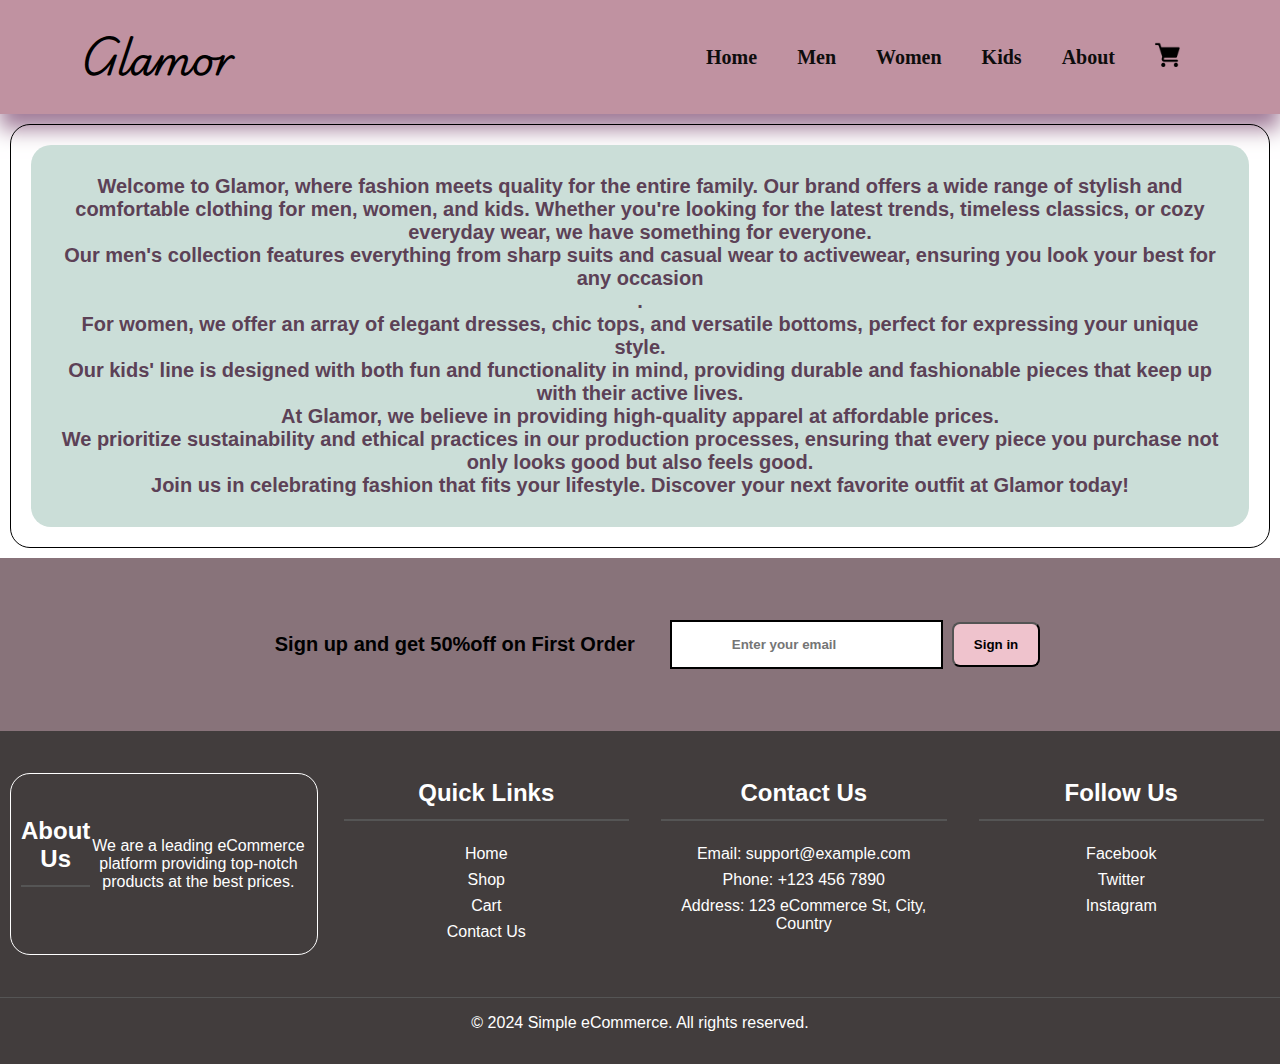
<file: ecommerce/about.html>
<!DOCTYPE html>
<html lang="en">
<head>
    <meta charset="UTF-8">
    <meta name="viewport" content="width=device-width, initial-scale=1.0">
    <title>Product Listing</title>
    <!---<link rel="stylesheet" href="style2.css">-->
    <link rel="stylesheet" href="style.css">
    <link rel="preconnect" href="https://fonts.googleapis.com">
<link rel="preconnect" href="https://fonts.gstatic.com" crossorigin>
<link href="https://fonts.googleapis.com/css2?family=Playwrite+NZ:wght@100..400&display=swap" rel="stylesheet">
</head>
<body>
    <section class="header">
        <div class="logo">
            Glamor</div>
        <div>
            <ul id="navbar">
                <li><a href="index.html">Home</a></li>
                <li><a href="men.html">Men</a></li>
                <li><a href="women.html">Women</a></li>
                <li><a href="kids.html">Kids</a></li>
                <li><a href="about.html">About</a></li>
                <li><a href="cart.html"><img src="img/grocery-store.png" height="25vh" width="25vw"></a></li>
</ul>
</div>
</section>

<div class="about">
    <div class="brand">
        Welcome to Glamor, where fashion meets quality for the entire family. Our brand offers a wide range of stylish and comfortable clothing for men, women, and kids. Whether you're looking for the latest trends, timeless classics, or cozy everyday wear, we have something for everyone.

<p>Our men's collection features everything from sharp suits and casual wear to activewear, ensuring you look your best for any occasion</p>. <p>For women, we offer an array of elegant dresses, chic tops, and versatile bottoms, perfect for expressing your unique style.</p><p> Our kids' line is designed with both fun and functionality in mind, providing durable and fashionable pieces that keep up with their active lives.</p>

<p>At Glamor, we believe in providing high-quality apparel at affordable prices. </p><p>We prioritize sustainability and ethical practices in our production processes, ensuring that every piece you purchase not only looks good but also feels good.</p>

Join us in celebrating fashion that fits your lifestyle. Discover your next favorite outfit at Glamor today!
    </div>
</div>
<section id="signup">
    <div class="sign">
        <p>Sign up and get 50%off on First Order</p>
        <input type="email" placeholder="Enter your email">
    </div>
    <div class="signin">
        <button>Sign in</button>
    </div>
</section>

<footer>
    <div class="footer-container">
        <div class="footer-section about">
            <h2>About Us</h2>
            <p>We are a leading eCommerce platform providing top-notch products at the best prices.</p>
        </div>
        <div class="footer-section links">
            <h2>Quick Links</h2>
            <ul>
                <li><a href="#">Home</a></li>
                <li><a href="#">Shop</a></li>
                <li><a href="#">Cart</a></li>
                <li><a href="#">Contact Us</a></li>
            </ul>
        </div>
        <div class="footer-section contact">
            <h2>Contact Us</h2>
            <ul>
                <li>Email: support@example.com</li>
                <li>Phone: +123 456 7890</li>
                <li>Address: 123 eCommerce St, City, Country</li>
            </ul>
        </div>
        <div class="footer-section social">
            <h2>Follow Us</h2>
            <ul>
                <li><a href="#">Facebook</a></li>
                <li><a href="#">Twitter</a></li>
                <li><a href="#">Instagram</a></li>
            </ul>
        </div>
    </div>
    <div class="footer-bottom">
        <p>&copy; 2024 Simple eCommerce. All rights reserved.</p>
    </div>
</footer>    
       

</body>
<script src="scripts.js"></script>
</file>
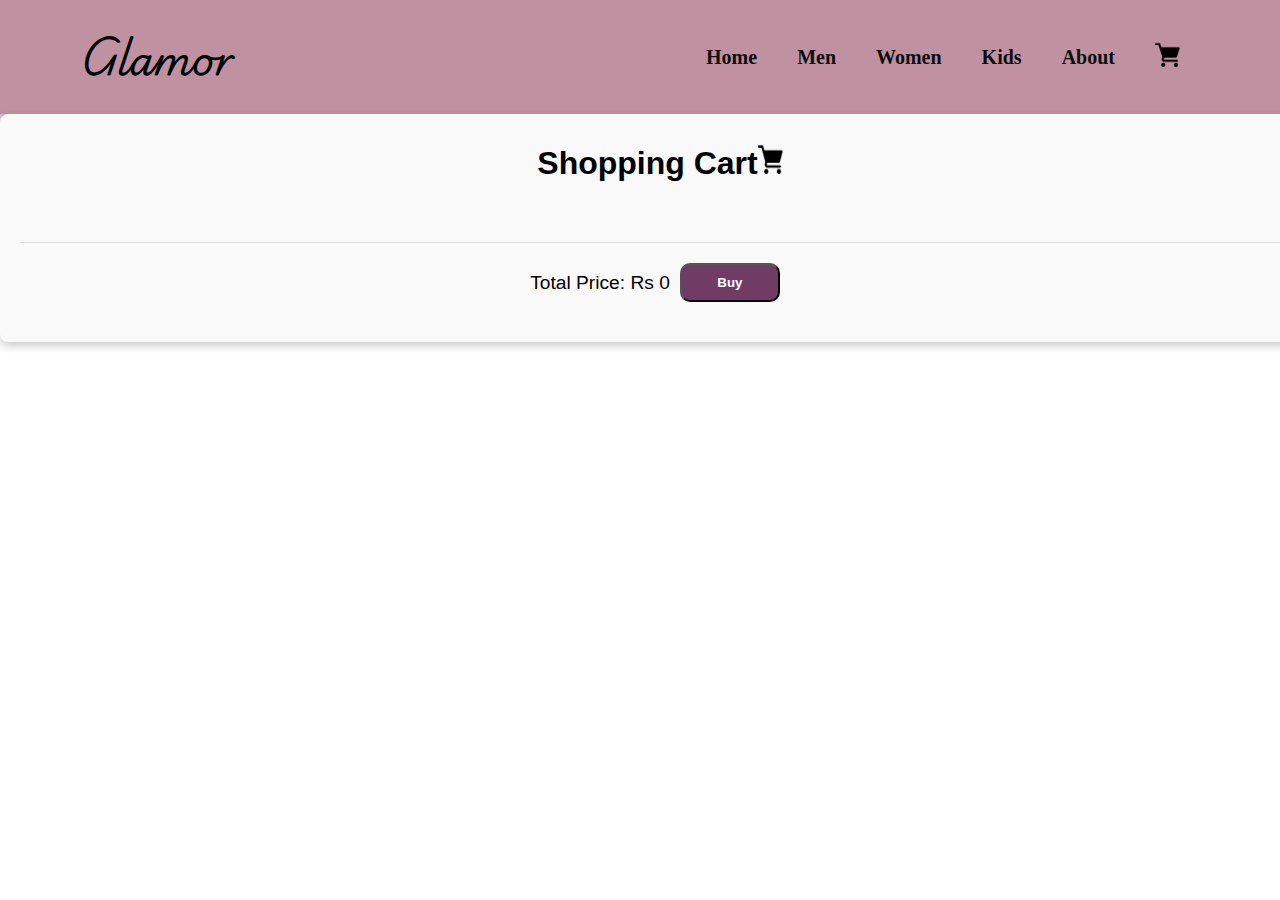
<file: ecommerce/cart.html>
<!DOCTYPE html>
<html lang="en">
<head>
    <meta charset="UTF-8">
    <meta name="viewport" content="width=device-width, initial-scale=1.0">
    <title>Product Listing</title>
    <link rel="stylesheet" href="style2.css">
    <link rel="stylesheet" href="style.css">
    <link rel="preconnect" href="https://fonts.googleapis.com">
<link rel="preconnect" href="https://fonts.gstatic.com" crossorigin>
<link href="https://fonts.googleapis.com/css2?family=Playwrite+NZ:wght@100..400&display=swap" rel="stylesheet">
</head>
<body>
    <section class="header">
        <div class="logo">
            Glamor</div>
        <div>
            <ul id="navbar">
                <li><a href="index.html">Home</a></li>
                <li><a href="men.html">Men</a></li>
                <li><a href="women.html">Women</a></li>
                <li><a href="kids.html">Kids</a></li>
                <li><a href="about.html">About</a></li>
                <li><a href="cart.html"><img src="img/grocery-store.png" height="25vh" width="25vw"></a></li>
</ul>

       

</body>
<script src="scripts.js"></script>
<script src="script1.js"></script>


</html>
</file>
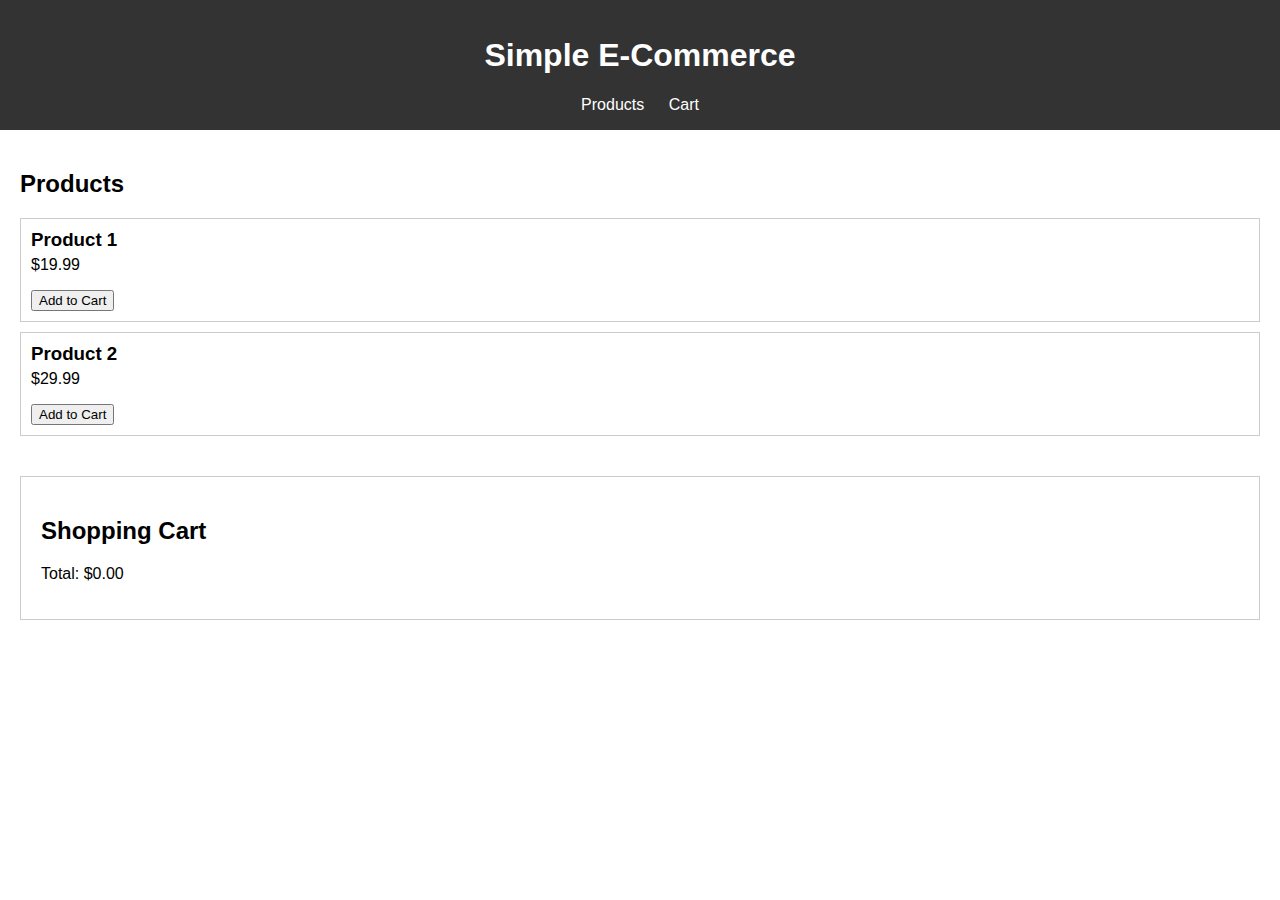
<file: ecommerce/index1.html>
<!DOCTYPE html>
<html lang="en">
<head>
    <meta charset="UTF-8">
    <meta name="viewport" content="width=device-width, initial-scale=1.0">
    <title>Simple E-Commerce</title>
    <link rel="stylesheet" href="styles.css">
</head>
<body>
    <header>
        <h1>Simple E-Commerce</h1>
        <nav>
            <a href="#products">Products</a>
            <a href="#cart">Cart</a>
        </nav>
    </header>

    <main>
        <section id="products" class="products">
            <h2>Products</h2>
            <div class="product" data-id="1" data-name="Product 1" data-price="19.99">
                <h3>Product 1</h3>
                <p>$19.99</p>
                <button onclick="addToCart(this)">Add to Cart</button>
            </div>
            <div class="product" data-id="2" data-name="Product 2" data-price="29.99">
                <h3>Product 2</h3>
                <p>$29.99</p>
                <button onclick="addToCart(this)">Add to Cart</button>
            </div>
            <!-- Add more products as needed -->
        </section>

        <section id="cart" class="cart">
            <h2>Shopping Cart</h2>
            <ul id="cart-items"></ul>
            <p>Total: $<span id="total-price">0.00</span></p>
        </section>
    </main>

    <script src="script.js"></script>
</body>
</html>
</file>
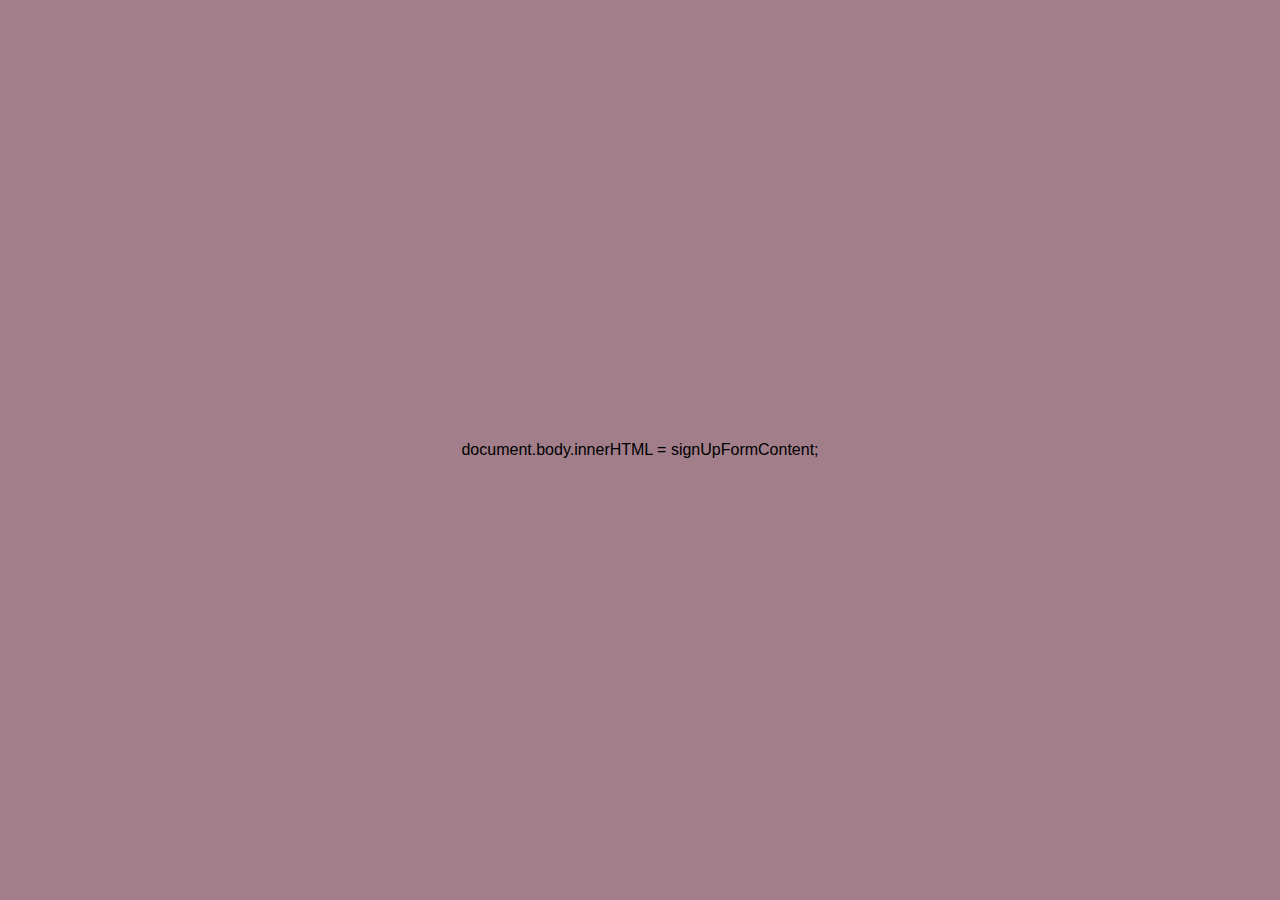
<file: ecommerce/signup.html>
<!DOCTYPE html>
<html lang="en">
<head>
    <meta charset="UTF-8">
    <meta name="viewport" content="width=device-width, initial-scale=1.0">
    <title>Sign In Form</title>
    <style>
        body {
            font-family: Arial, sans-serie;
            background-color: #a17e8a;
            display: flex;
            justify-content: center;
            align-items: center;
            height: 100vh;
            margin: 0;
        }
        .form-container {
            background-color: white;
            padding: 2em;
            border: 1px solid #ddd;
            border-radius: 5px;
            box-shadow: 0 0 10px rgba(0, 0, 0, 0.1);
        }
        .form-container h2 {
            margin-top: 0;
        }
        .form-container input, .form-container button {
            display: block;
            width: 100%;
            margin-bottom: 1em;
            padding: 0.5em;
            font-size: 1em;
        }
        .form-container button {
            background-color: #28a745;
            color: white;
            border: none;
            cursor: pointer;
        }
        .form-container .switch-button {
            background-color: #007bff;
        }
    </style>

            document.body.innerHTML = signUpFormContent;
        
    </script>
</body>
</html>
</file>
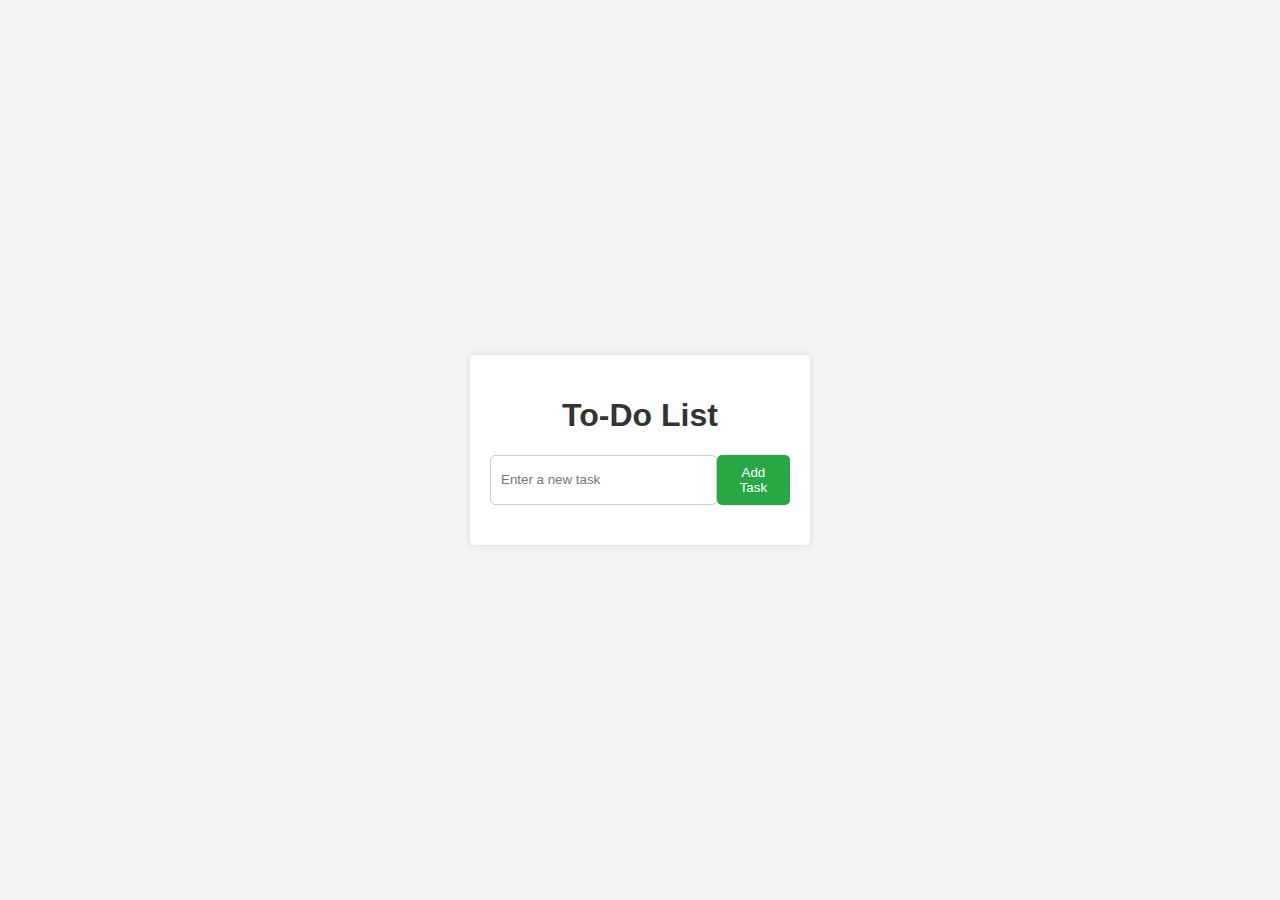
<file: todo/index1.html>
<!DOCTYPE html>
<html lang="en">
<head>
    <meta charset="UTF-8">
    <meta name="viewport" content="width=device-width, initial-scale=1.0">
    <title>To-Do List</title>
    <link rel="stylesheet" href="styles.css">
</head>
<body>
    <div class="container">
        <h1>To-Do List</h1>
        <div class="input-container">
            <input type="text" id="taskInput" placeholder="Enter a new task">
            <button onclick="addTask()">Add Task</button>
        </div>
        <ul id="taskList">
            
        </ul>
    </div>
    <script src="scripts.js"></script>
</body>
</html>
</file>
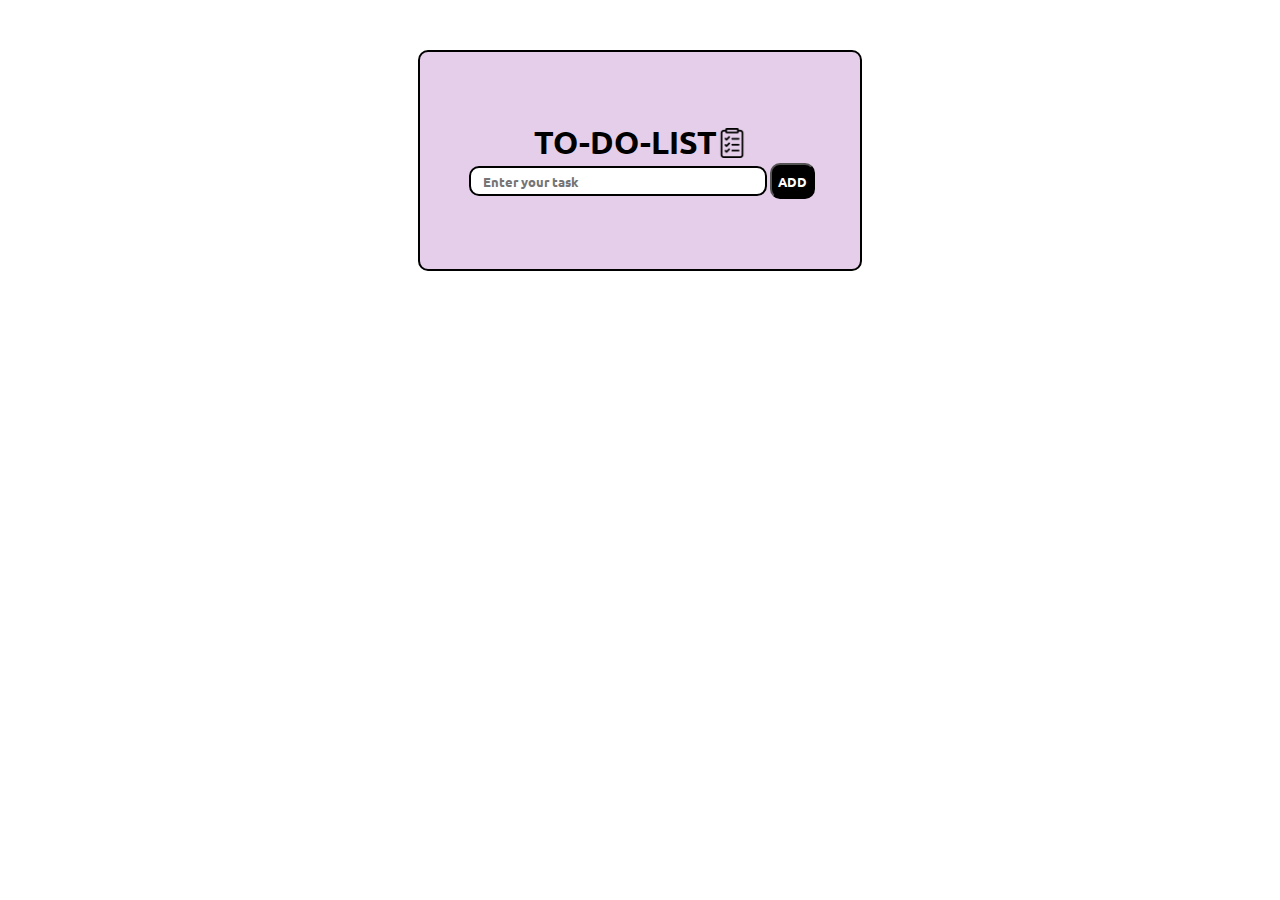
<file: todo/todolist.html>
<!DOCTYPE html>
<html lang="en">
<head>
    <meta charset="UTF-8">
    <meta name="viewport" content="width=device-width, initial-scale=1.0">
    <title>TO-DO-LIST</title>
    <link rel="stylesheet" href="style.css">
    <link rel="preconnect" href="https://fonts.googleapis.com">
<link rel="preconnect" href="https://fonts.gstatic.com" crossorigin>
<link href="https://fonts.googleapis.com/css2?family=Ubuntu:ital,wght@0,300;0,400;0,500;0,700;1,300;1,400;1,500;1,700&display=swap" rel="stylesheet">
</head>
<body>
    <div class="cotent">
    <div class="container">
        <div class="heading">
            <h1 class="title">TO-DO-LIST</h1>
            <img src="assets/to-do-list.png" height="30px" width="30px">
        </div>
        <div class="task">
            <input type="text" id="text"  placeholder="Enter your task">
            <Button onclick="add()" id="btn">ADD</Button>
        </div>
        <div class="added">
            <ul id="list">
                <!--<li class="checked">tas1</li></li>-->
            
                
                
            </ul>
        </div>
    </div>
    </div>
    <script src="script3.js"></script>
    <audio id="clicksound" src="assets/click-button-app-147358.mp3" data-duration="0.02s"></audio>
    <audio id="checksound" src="assets/click-button-140881.mp3" data-duration="0.02s"></audio>
</body>
</html>
</file>
<file: ecommerce/style2.css>
body {
    margin: 0;
    padding: 0;
}

.tagline1
{
    font-family: 'Gill Sans', 'Gill Sans MT', Calibri, 'Trebuchet MS', sans-serif;
    display:flex;
    padding:0px;
    
    
}

.product-list {
    display: flex;
    flex-wrap: wrap;
    justify-content: center;
    padding: 20px;
}

.product-item {
    background-color: #fff;
    border: 1px solid #ddd;
    border-radius: 4px;
    box-shadow: 0 2px 5px rgba(0, 0, 0, 0.1);
    margin: 20px;
    padding: 20px;
    width: 200px;
    text-align: center;
}

.product-item h2 {
    font-size: 20px;
    margin: 0 0 10px;
}

.product-item .price {
    font-size: 18px;
    color: #555;
    margin: 10px 0;
}

.product-item .rating {
    font-size: 16px;
    color: #ffa500;
    margin: 10px 0;
}

.product-item .size-options {
    margin: 10px 0;
}

.product-item .size-options label {
    margin-right: 10px;
}

.product-item .size-options select {
    padding: 5px;
    font-size: 14px;
}

.product-item .add-to-bag {
    background-color: #a17195;
    border: none;
    color: #fff;
    padding: 10px 20px;
    font-size: 16px;
    cursor: pointer;
    transition: background-color 0.3s;
}

.product-item .add-to-bag:hover {
    background-color: #ff4500;
}
</file>
<file: ecommerce/style.css>
*
{
    margin:0;
    padding:0;
}
body{
    width:100%;
}
.header
{
    display:flex;
    justify-content:space-between;
    align-items: center;
    align-content:center;
    padding:20px 80px;
    background-color: rgb(192, 146, 161);
    box-shadow: 0px 15px 20px rgb(160, 123, 152);
}
.logo
{
 font-family: "Playwrite NZ", cursive;
 font-size: 3vw;
 font-weight:100px;

}
#navbar
{
    display:flex;
    align-items: center;
    justify-content:center;

}
#navbar li
{
    list-style: none;
    padding:0 20px;
}
#navbar li a
{
    text-decoration: none;
    font-size:20px;
    font-weight: 600;
    color: rgb(14, 13, 13);
    transition: 0.3s ease;
}
#navbar li a:hover{
    color:rgb(65, 20, 71);
    border-bottom:2px solid ;
}
#hero
{
    background-color: rgb(221, 232, 236);
    display:flex;
    justify-content: space-between;
    align-items: center;
}
.photo
{
    margin:10px;
}
.tagline
{
    padding-left: 90px;
    font-family: 'Gill Sans', 'Gill Sans MT', Calibri, 'Trebuchet MS', sans-serif;
    font-size:35px;

}
.stunning
{
    color:rgb(110, 71, 84)
}
#till
{
    color:rgb(156, 52, 87)
}
#oo
{
    text-decoration: underline;
    color:rgb(88, 61, 67);
    font-size: 25px;

}
#featured
{
    display:flex;
    justify-content: center;
    align-items: center;
    margin:10px;
}
#featured div
{
    padding:15px;
    border:5px solid rgb(85, 75, 80);
    margin:20px;
    font-size: 30px;
    font-weight: 20px;
    font-family:'Gill Sans', 'Gill Sans MT', Calibri, 'Trebuchet MS', sans-serif;
    text-align: center;
    
    
}
.menitem
{
    margin:15px;

}
.womenitem
{
    margin-right:15px;
}
#whyshopwithus
{
    display:flex;
    justify-content:center;
    align-items: center;
    flex-direction: column;
    box-shadow: 0px 5px 15px rgb(131, 143, 67);
    
}
#whyshopwithus h1
{
    font-family: 'Gill Sans', 'Gill Sans MT', Calibri, 'Trebuchet MS', sans-serif;

}
#whyshopwithus hr
{
    color: yellow;
}
#remarks
{
    display:flex;
    text-align:center;
}
#remarks div
{
    padding:20px;
}
#signup
{
    display:flex;
    justify-content: center;
    
    align-items:center;
    padding:40px;
    background-color: rgb(136, 115, 122);
}
.sign{
    display:flex;
    justify-content: center;
    align-items: center;
    

}
#signup p
{
    padding:20px;
    margin:15px;
    font-family: 'Gill Sans', 'Gill Sans MT', Calibri, 'Trebuchet MS', sans-serif;
    font-weight: 700;
    font-size: 20px;

}
#signup input
{
    padding-top: 0px;
    padding-left:60px;
    padding-right:60px;
    height:5vh;
    font-family: 'Gill Sans', 'Gill Sans MT', Calibri, 'Trebuchet MS', sans-serif;
    outline: none;
    border:2px solid;
    font-weight: 700;
}
#signup button{
    background-color: rgb(239, 195, 205);
    font-family: 'Gill Sans', 'Gill Sans MT', Calibri, 'Trebuchet MS', sans-serif;
    border-radius: 8px;
    margin-left: 9px;
    padding-top: 10px;
    padding-bottom: 10px;
    padding-left:20px;
    padding-right:20px;
    height:5vh;
    font-weight: 700;

}
/* Footer Styles */
footer {
    background-color: #423d3d;
    color: white;
    padding: 2em 0;
    text-align: center;
    font-family: 'Gill Sans', 'Gill Sans MT', Calibri, 'Trebuchet MS', sans-serif;
}

.footer-container {
    display: flex;
    justify-content: space-around;
    flex-wrap: wrap;
}

.footer-section {
    flex: 1;
    margin: 1em;
    min-width: 200px;
}

.footer-section h2 {
    border-bottom: 2px solid #555;
    padding-bottom: 0.5em;
    margin-bottom: 1em;
}

.footer-section ul {
    list-style: none;
    padding: 0;
}

.footer-section ul li {
    margin: 0.5em 0;
}

.footer-section ul li a {
    color: white;
    text-decoration: none;
}

.footer-section ul li a:hover {
    text-decoration: underline;
}

.footer-bottom {
    border-top: 1px solid #555;
    padding-top: 1em;
    margin-top: 2em;
}
/* Style for the cart container */
.cart {
    top: 10%;
    right: 2%;
    width: 100%;
    max-height: 80%;
    overflow-y: auto;
    background-color: #f9f9f9;
    box-shadow: 0 4px 8px rgba(0, 0, 0, 0.2);
    border-radius: 8px;
    padding: 20px;
    z-index: 1000;
    display: flex;
    flex-direction: column;
    gap: 20px;
}


.cart h2 {
    text-align: center;
    margin-bottom: 10px;
    font-family:'Gill Sans', 'Gill Sans MT', Calibri, 'Trebuchet MS', sans-serif;
    font-size: 2em;
    padding:10px
}


.cart-item {
    display: flex;
    align-items: center;
    justify-content: space-between;
    padding: 10px;
    background-color: #fff;
    border: 1px solid #ddd;
    border-radius: 8px;
    margin-bottom: 10px;
}

.cart-item img {
    height: 50px;
    width: 50px;
    object-fit: cover;
    border-radius: 4px;
}

.cart-item p {
    margin: 0 10px;
    font-family: 'Gill Sans', 'Gill Sans MT', Calibri, 'Trebuchet MS', sans-serif;
    font-size: 1.2em;
}

.cart-item button {
    background-color: #703c66;
    color: white;
    border: none;
    border-radius: 4px;
    padding: 1vh 5vw;
    cursor: pointer;
    font-family: 'Gill Sans', 'Gill Sans MT', Calibri, 'Trebuchet MS', sans-serif;
    font-size: 1.2em;
}

.cart-item button:hover {
    background-color: #a982a2;
}


.total-price {
    font-family:'Gill Sans', 'Gill Sans MT', Calibri, 'Trebuchet MS', sans-serif;
    font-size: 1.2em;
    text-align: right;
    padding: 10px;
    border-top: 1px solid #ddd;
    display:flex;
    justify-content: center;
    align-items: center;
    align-content: center;
}

.total-price span {
    font-weight: bold;
    color: #333;
}
.total-price button
{
    color: white;
    background-color: #703c66;
    border-radius: 10px;
    font-family: 'Gill Sans', 'Gill Sans MT', Calibri, 'Trebuchet MS', sans-serif;
    font-weight: 600;
    padding:10px;
    margin:10px;
    width:100px;
}
.about
{
    display: flex;
    justify-content: center;
    align-items: center;
    text-align: center;
    padding: 10px;
    margin:10px;
    border: 1px solid;
    border-radius: 20px;
    
}
.brand
{
    display: flex;
    flex-direction: column;
    justify-content: center;
    color: #5c4156;
    background-color: rgb(203, 222, 216);
    font-family: 'Gill Sans', 'Gill Sans MT', Calibri, 'Trebuchet MS', sans-serif;
    font-weight: 600;
    border-radius:20px ;
    padding: 30px;
    margin: 10px;
    font-size:20px ;

}
</file>
<file: ecommerce/styles.css>
body {
    font-family: Arial, sans-serif;
    margin: 0;
    padding: 0;
}

header {
    background-color: #333;
    color: #fff;
    padding: 1rem;
    text-align: center;
}

nav a {
    color: #fff;
    text-decoration: none;
    margin: 0 10px;
}

main {
    padding: 20px;
}

.products {
    margin-bottom: 40px;
}

.product {
    border: 1px solid #ccc;
    padding: 10px;
    margin-bottom: 10px;
}

.product h3 {
    margin: 0;
}

.product p {
    margin-top: 5px;
}

.cart {
    border: 1px solid #ccc;
    padding: 20px;
}

.cart-item {
    margin-bottom: 10px;
}

.cart-item button {
    margin-left: 10px;
    color: red;
    cursor: pointer;
}
</file>
<file: todo/styles.css>
body {
    font-family: Arial, sans-serif;
    background-color: #f4f4f4;
    margin: 0;
    padding: 0;
    display: flex;
    justify-content: center;
    align-items: center;
    height: 100vh;
}

.container {
    background-color: white;
    padding: 20px;
    border-radius: 5px;
    box-shadow: 0 0 10px rgba(0, 0, 0, 0.1);
    width: 300px;
    margin:;
}

h1 {
    text-align: center;
    color: #333;
}

.input-container {
    display: flex;
    justify-content: space-between;
    margin-bottom: 20px;
}

input[type="text"] {
    width: 70%;
    padding: 10px;
    border: 1px solid #ccc;
    border-radius: 5px;
}

button {
    padding: 10px;
    border: none;
    background-color: #28a745;
    color: white;
    border-radius: 5px;
    cursor: pointer;
}

button:hover {
    background-color: #218838;
}

ul {
    list-style: none;
    padding: 0;
}

li {
    background-color: #f9f9f9;
    margin: 5px 0;
    padding: 10px;
    border-radius: 5px;
    display: flex;
    justify-content: space-between;
    align-items: center;
}

li .delete-btn {
    background-color: #dc3545;
    color: white;
    border: none;
    padding: 5px 10px;
    border-radius: 5px;
    cursor: pointer;
}

li .delete-btn:hover {
    background-color: #c82333;
}
</file>
<file: todo/style.css>
* {
  margin: 0;
  padding: 0;
}

.heading {
  display: flex;
  justify-content: center;
  align-items: center; 
  font-family: "Ubuntu", sans-serif;
  font-weight: 800;
  font-style: normal;/* Adjusted from align-content */
}

.container {
  display: flex;
  flex-direction: column;
  align-items: center;
  padding: 70px;
  background-color: rgb(229, 206, 233);
  margin: 50px auto;
  width: 300px;
  border-radius: 10px;
  border: 2px solid;
}

.task {
  display:flex;
  justify-content: space-between;
  
}

#text {
  border: 2px solid black;
  margin:3px;
  padding-left:12px;
  padding-right:12px;
  padding-top: 3px;
  padding-bottom: 3px;
  height: 20px;
  width:270px;
  cursor: pointer;
  outline: none;
  text-align: left;
  border-radius: 10px;
  font-family: "Ubuntu", sans-serif;
  font-weight: 800;
  font-style: normal;
}

#btn {
  color: white;
  background-color: black;
  padding: 6px;
  cursor: pointer;
  border-radius: 10px;
  font-family: "Ubuntu", sans-serif;
  font-weight: 800;
  font-style: normal;
  transition: smooth 0.33s;
}

#text:focus {
  border: 2px solid black;
}

#btn:hover {
  background-color: rgb(36, 35, 35);
}

.added {
  width: 100%;   
}

ul li {
  list-style-type: none;
  padding: 0;
  margin-top:3px;
  display: flex;
  font-family: "Ubuntu", sans-serif;
  font-weight: 800;
  font-style: normal;
  
  
}

ul li{
  text-align: left;
  padding: 5px;
  border-bottom: 1px solid #ccc;
  position: relative;
  cursor: pointer;
}

ul li::before {
  content: '';
  position: absolute;
  height: 20px;
  width: 20px;
  background-image: url('assets/check-box-empty.png');
  background-position: center;
  background-size: cover;
  left: -20px;
  top: 50%;
  transform: translateY(-50%);
}

.cross {
  margin-left: auto; 
  padding: 2px;
  background-image: url('assets/close (1).png');
  background-position: center;
  background-size: cover;
  height: 20px;
  width: 20px;
  border-radius: 5px;
  cursor: pointer;
}

.cross:hover {
  background-color: rgb(118, 113, 113);
}

.checked {
  text-align: left;
  padding: 5px;
  border-bottom: 1px solid #ccc;
  position: relative;
  text-decoration: line-through;
}

.checked::before {
  content: '';
  position: absolute;
  height: 20px;
  width: 20px;
  background-image: url('assets/check.png');
  background-position: center;
  background-size: cover;
  left: -20px;
  top: 50%;
  transform: translateY(-50%);

  
}
ul li button
{
  margin-left:96%;
  content: '';
  position: absolute;
  height: 20px;
  width: 20px;
  background-image: url('assets/remove.png');
  background-position: center;
  background-size: cover;
  border-radius: 10px;
  top: 50%;
  transform: translateY(-50%);

}
</file>
